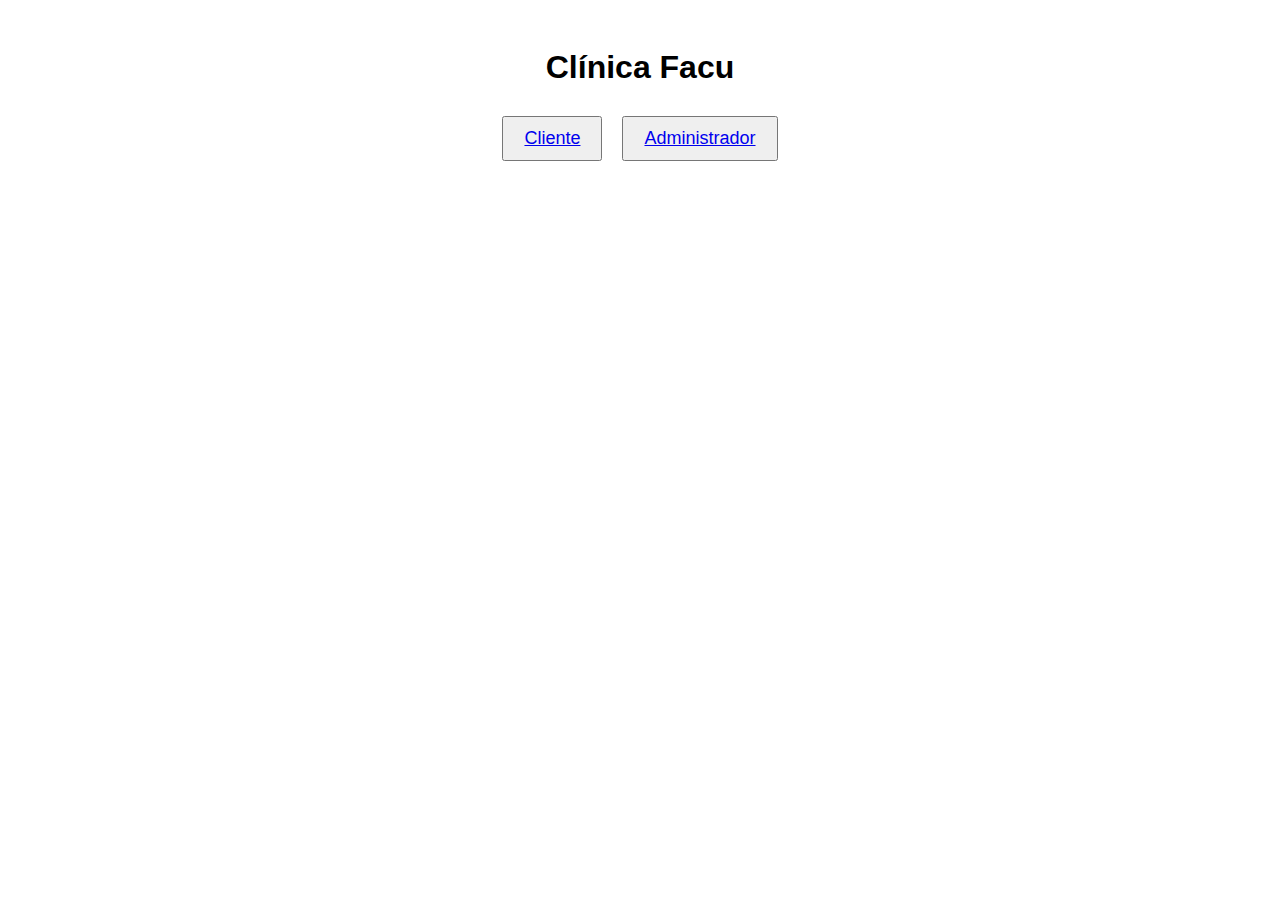
<file: index.html>
<!DOCTYPE html>
<html lang="en">
<head>
    <meta charset="UTF-8">
    <meta name="viewport" content="width=device-width, initial-scale=1.0">
    <title>Clínica Facu</title>
    <!-- Bootstrap CSS -->
    <link href="https://cdn.jsdelivr.net/npm/bootstrap@5.3.2/dist/css/bootstrap.min.css" rel="stylesheet" integrity="sha384-T3c6CoIi6uLrA9TneNEoa7RxnatzjcDSCmG1MXxSR1GAsXEV/Dwwykc2MPK8M2HN" crossorigin="anonymous">
    <style>
        body {
            padding: 20px;
        }
        h1 {
            font-family: 'Arial', sans-serif;
            text-align: center;
            margin-bottom: 30px;
        }
        .btn-container {
            display: flex;
            justify-content: center;
            gap: 20px;
        }
        .btn-container button {
            padding: 10px 20px;
            font-size: 18px;
        }
    </style>
</head>
<body>
    <h1>Clínica Facu</h1>

    <div class="btn-container">
        <button class="btn btn-primary"><a href="cliente.html" class="text-white text-decoration-none">Cliente</a></button>
        <button class="btn btn-secondary"><a href="Basiclogin.html" class="text-white text-decoration-none">Administrador</a></button>
    </div>

    <!-- Bootstrap JS (optional, if you need JavaScript) -->
    <script src="https://cdn.jsdelivr.net/npm/bootstrap@5.3.2/dist/js/bootstrap.bundle.min.js" integrity="sha384-C6RzsynM9kWDrMNeT87bh95OGNyZPhcTNXj1NW7RuBCsyN/o0jlpcV8Qyq46cDfL" crossorigin="anonymous"></script>
</body>
</html>
</file>
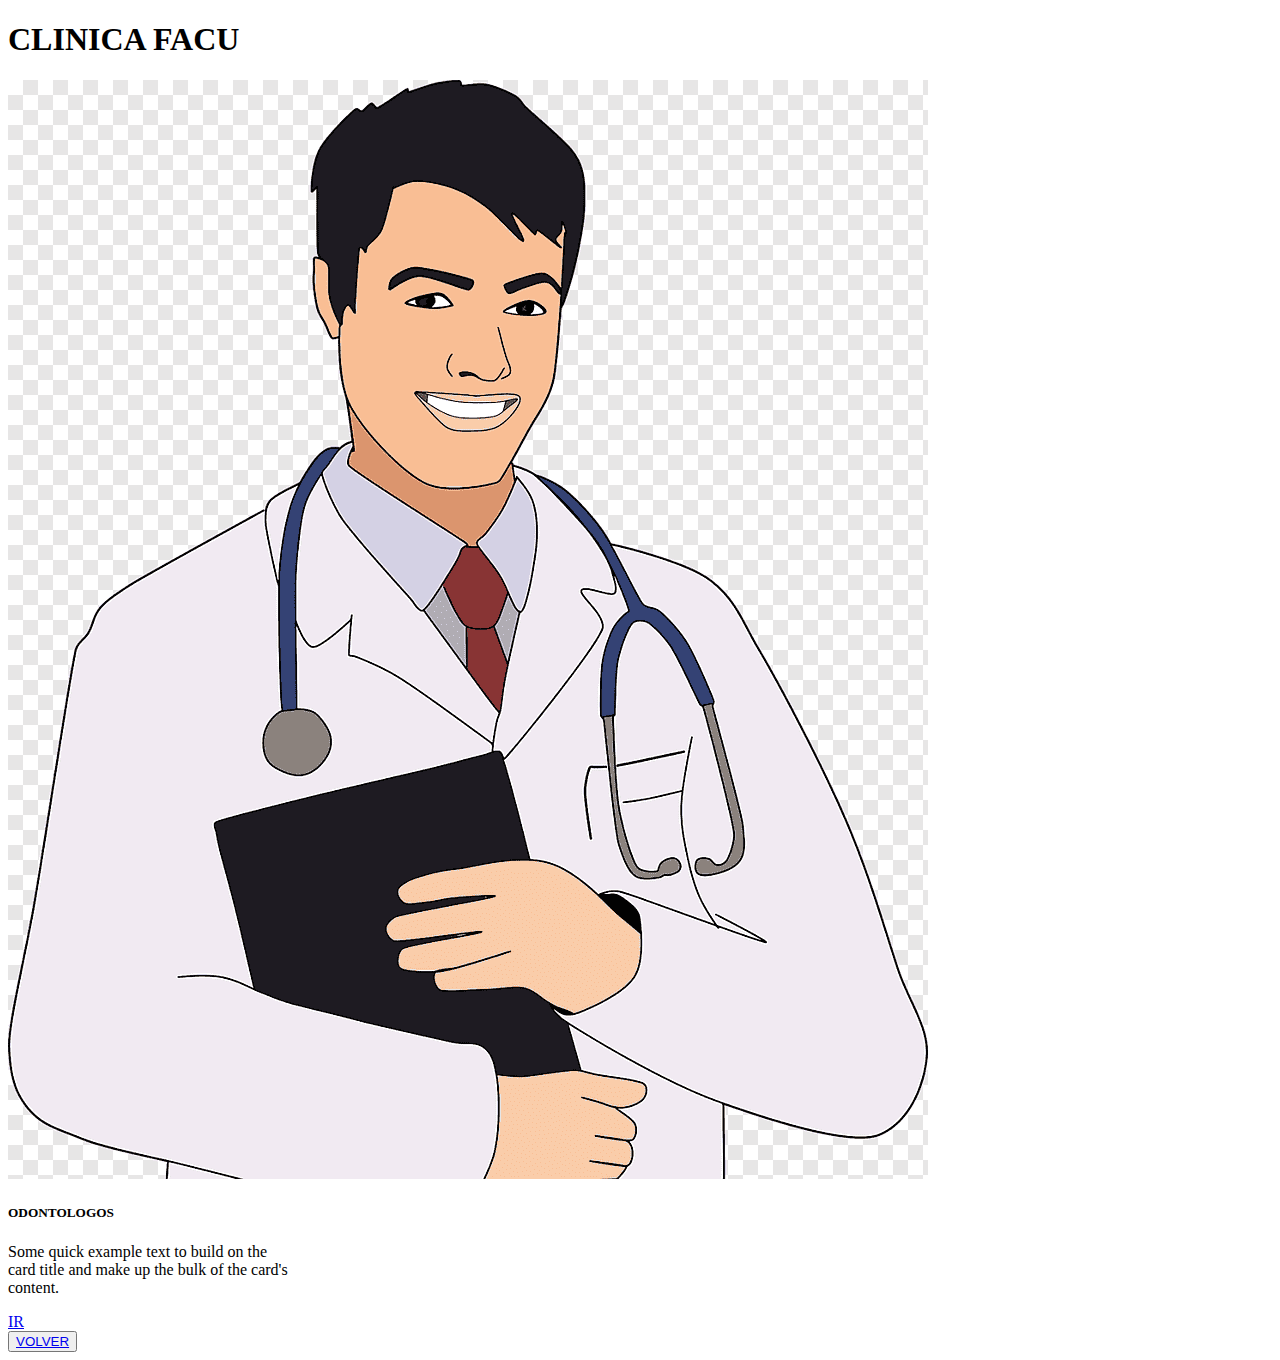
<file: administrador.html>
<!DOCTYPE html>
<html lang="en">
<head>
    <meta charset="UTF-8">
    <meta name="viewport" content="width=device-width, initial-scale=1.0">
    <title>Document</title>
    <link href="https://cdn.jsdelivr.net/npm/bootstrap@5.3.2/dist/css/bootstrap.min.css" rel="stylesheet" integrity="sha384-T3c6CoIi6uLrA9TneNEoa7RxnatzjcDSCmG1MXxSR1GAsXEV/Dwwykc2MPK8M2HN" crossorigin="anonymous">
</head>
<body>
<h1>CLINICA FACU </h1>


<div class="card" style="width: 18rem;">
    <img src="suepr.png" class="card-img-top" alt="...">
    <div class="card-body">
      <h5 class="card-title">ODONTOLOGOS</h5>
      <p class="card-text">Some quick example text to build on the card title and make up the bulk of the card's content.</p>
      <a href="ODONTOLOGOS.HTML" class="btn btn-primary">IR</a>
    </div>
  </div>



    <button><a href="logincerradoreal.html">VOLVER</a></button>
    <script src="https://cdn.jsdelivr.net/npm/bootstrap@5.3.2/dist/js/bootstrap.bundle.min.js" integrity="sha384-C6RzsynM9kWDrMNeT87bh95OGNyZPhcTNXj1NW7RuBCsyN/o0jlpcV8Qyq46cDfL" crossorigin="anonymous"></script>
</body>
</html>
</file>
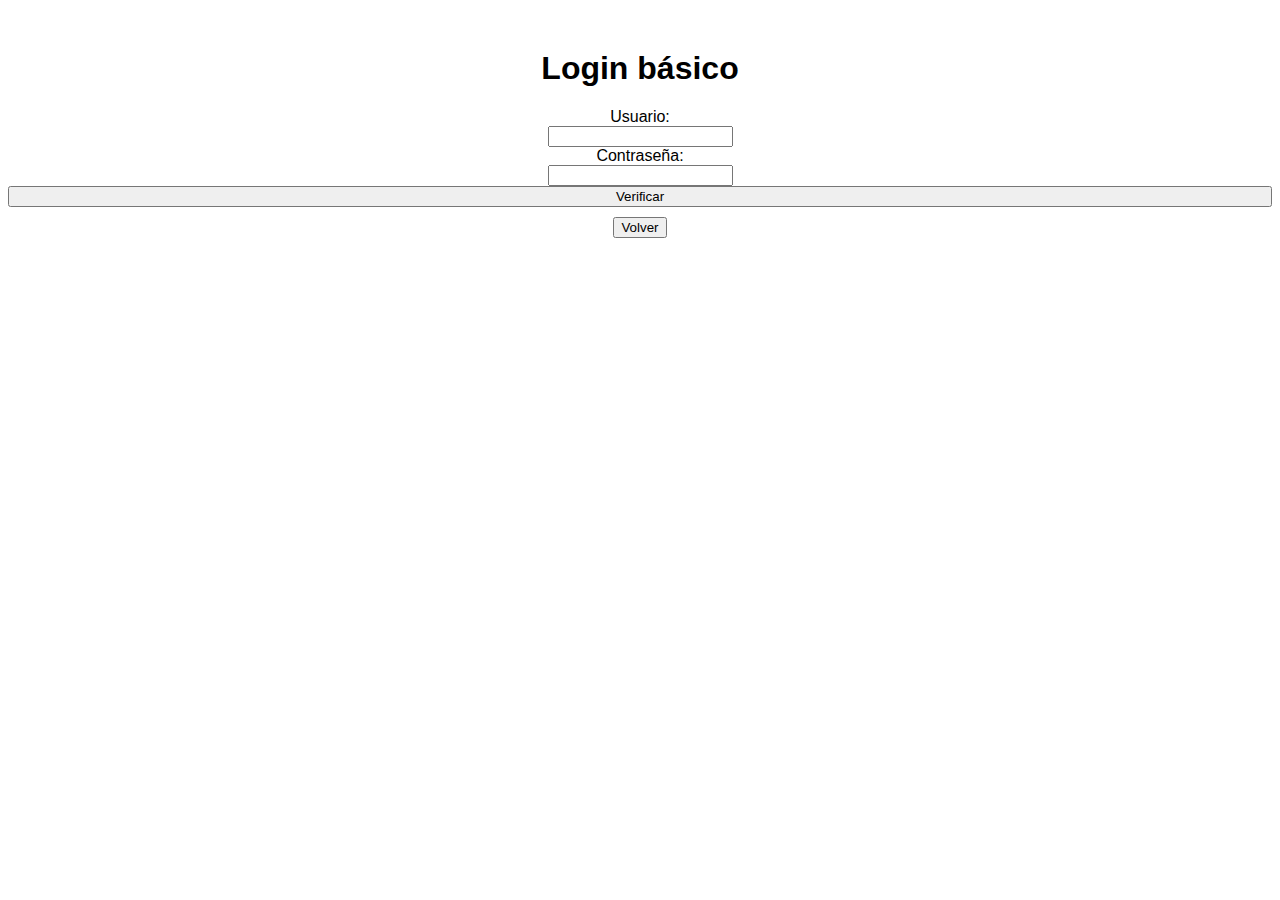
<file: Basiclogin.html>
<!DOCTYPE html>
<html>
<head>
    <meta charset="utf-8">
    <title>Login básico</title>
    <!-- Bootstrap CSS -->
    <link href="https://cdn.jsdelivr.net/npm/bootstrap@5.3.2/dist/css/bootstrap.min.css" rel="stylesheet" integrity="sha384-T3c6CoIi6uLrA9TneNEoa7RxnatzjcDSCmG1MXxSR1GAsXEV/Dwwykc2MPK8M2HN" crossorigin="anonymous">
    <style>
        body {
            font-family: Arial, sans-serif;
            text-align: center;
            margin-top: 50px;
        }
        #botonVolver {
            text-align: center;
            margin-top: 10px;
        }
        #botonVolver a {
            text-decoration: none;
            color: white;
        }
    </style>
    <script type="text/javascript">
        function validar() {
            var usuario = document.getElementById("usuario").value;
            var contraseña = document.getElementById("pass").value;

            if ((usuario === "Rofaba" && contraseña === "12345") ||
                (usuario === "Facu" && contraseña === "67890")) {
                window.location.href = "administrador.html";
            } else {
                alert("Verifica tus credenciales");
            }
        }
    </script>
</head>
<body>
    <div class="container">
        <h1 class="mt-5">Login básico</h1>
        <form class="mt-4">
            <div class="mb-3 row">
                <label for="usuario" class="col-sm-2 col-form-label">Usuario:</label>
                <div class="col-sm-10">
                    <input type="text" class="form-control" id="usuario" name="usuario">
                </div>
            </div>
            <div class="mb-3 row">
                <label for="pass" class="col-sm-2 col-form-label">Contraseña:</label>
                <div class="col-sm-10">
                    <input type="password" class="form-control" id="pass" name="pass">
                </div>
            </div>
            <div class="mb-3 row">
                <div class="col-sm-12">
                    <button type="button" class="btn btn-primary" onclick="validar()" style="width: 100%;">Verificar</button>
                </div>
            </div>
        </form>
        <div id="botonVolver">
            <a href="index.html"><button type="button" class="btn btn-secondary">Volver</button></a>
        </div>
    </div>
    <!-- Bootstrap JS (opcional, si necesitas JavaScript de Bootstrap) -->
    <script src="https://cdn.jsdelivr.net/npm/bootstrap@5.3.2/dist/js/bootstrap.bundle.min.js" integrity="sha384-C6RzsynM9kWDrMNeT87bh95OGNyZPhcTNXj1NW7RuBCsyN/o0jlpcV8Qyq46cDfL" crossorigin="anonymous"></script>
</body>
</html>
</file>
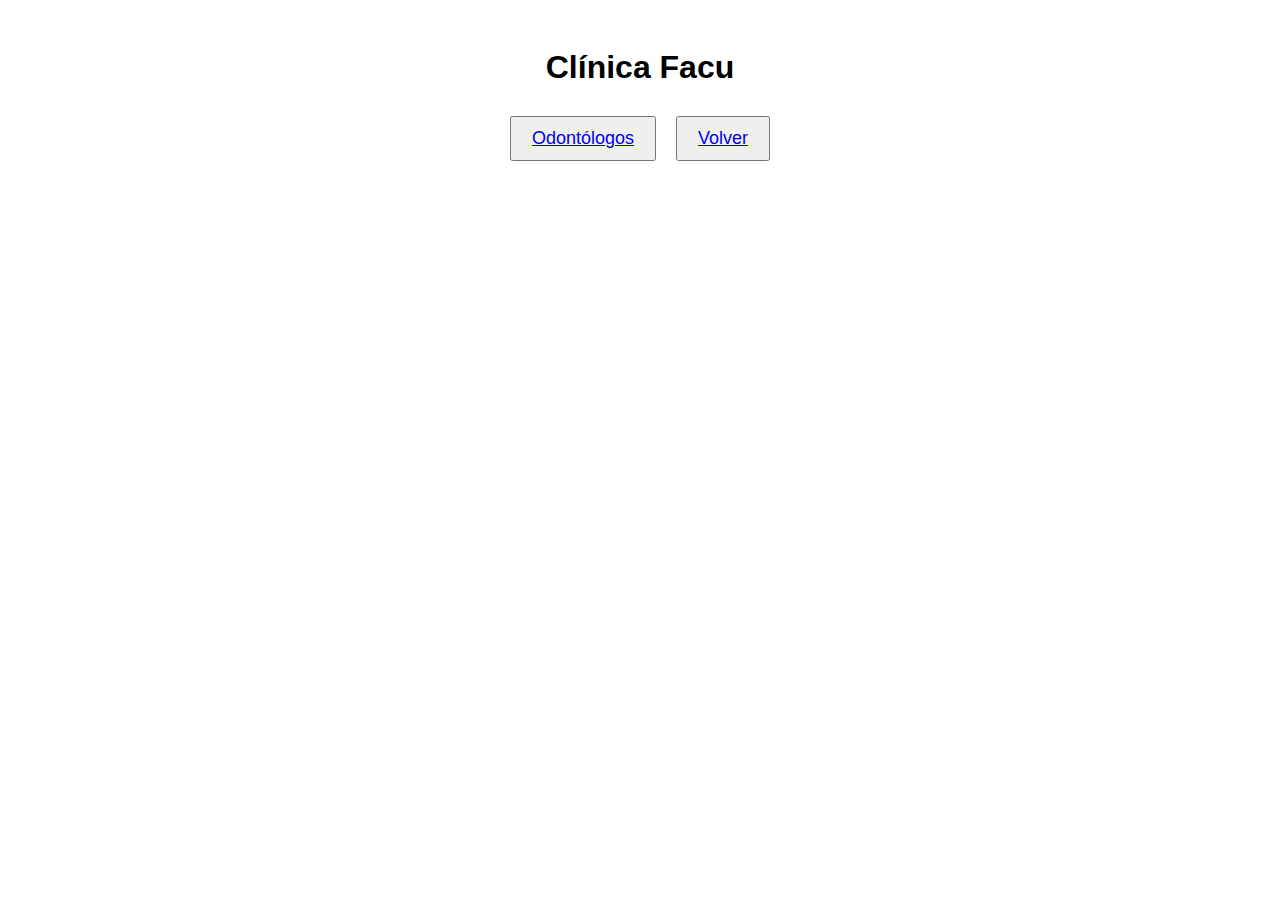
<file: cliente.html>
<!DOCTYPE html>
<html lang="en">
<head>
    <meta charset="UTF-8">
    <meta name="viewport" content="width=device-width, initial-scale=1.0">
    <title>Clínica Facu</title>
    <!-- Bootstrap CSS -->
    <link href="https://cdn.jsdelivr.net/npm/bootstrap@5.3.2/dist/css/bootstrap.min.css" rel="stylesheet" integrity="sha384-T3c6CoIi6uLrA9TneNEoa7RxnatzjcDSCmG1MXxSR1GAsXEV/Dwwykc2MPK8M2HN" crossorigin="anonymous">
    <style>
        body {
            padding: 20px;
        }
        h1 {
            font-family: 'Arial', sans-serif;
            text-align: center;
            margin-bottom: 30px;
        }
        .btn-container {
            display: flex;
            justify-content: center;
            gap: 20px;
        }
        .btn-container button {
            padding: 10px 20px;
            font-size: 18px;
        }
    </style>
</head>
<body>
    <h1>Clínica Facu</h1>

    <div class="btn-container">
        <button class="btn btn-primary"><a href="reservas.html" class="text-white text-decoration-none">Odontólogos</a></button>
        <button class="btn btn-secondary"><a href="index.html" class="text-white text-decoration-none">Volver</a></button>
    </div>

    <!-- Bootstrap JS (optional, if you need JavaScript) -->
    <script src="https://cdn.jsdelivr.net/npm/bootstrap@5.3.2/dist/js/bootstrap.bundle.min.js" integrity="sha384-C6RzsynM9kWDrMNeT87bh95OGNyZPhcTNXj1NW7RuBCsyN/o0jlpcV8Qyq46cDfL" crossorigin="anonymous"></script>
</body>
</html>
</file>
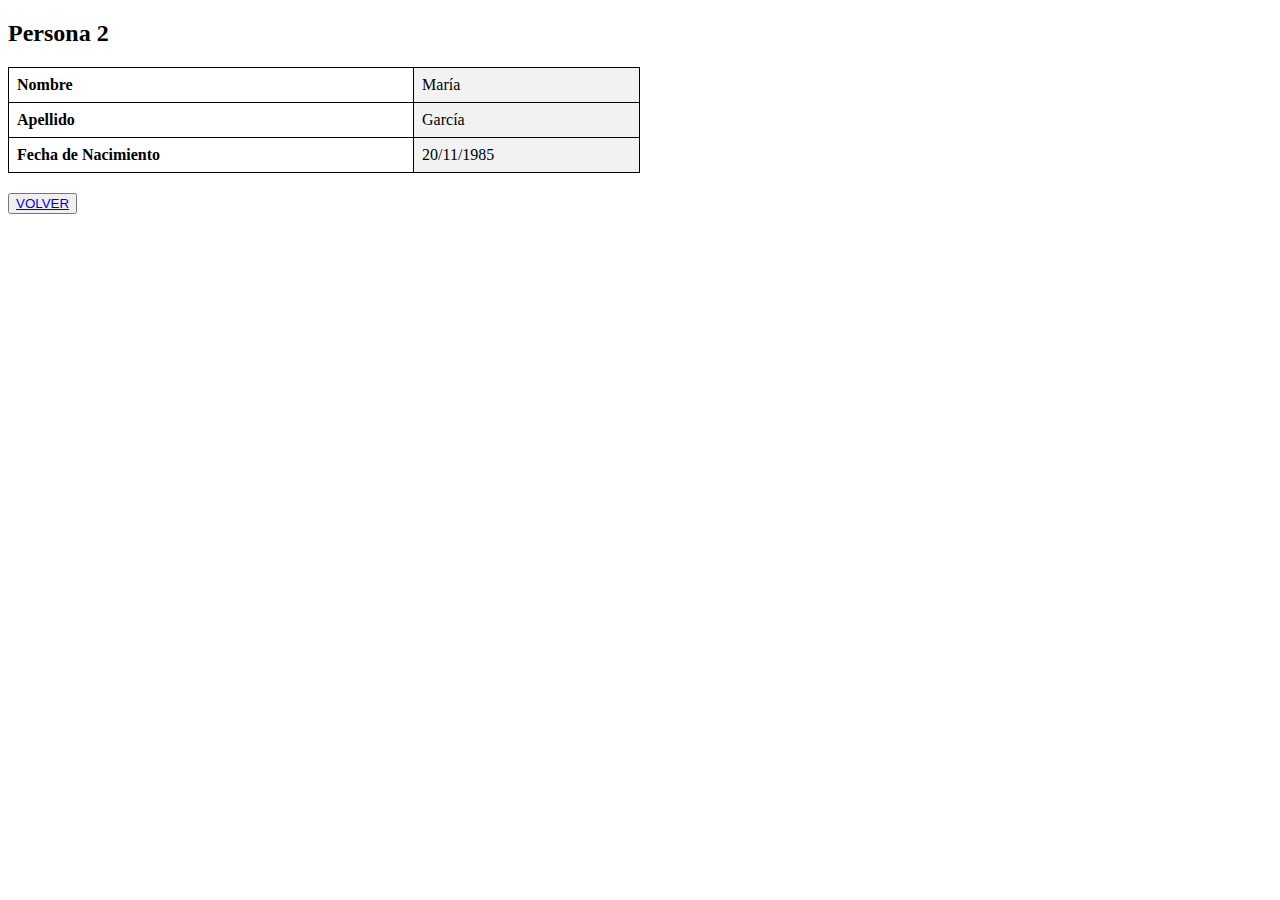
<file: JOSEFINAPOTALGE.HTML>
<!DOCTYPE html>
<html lang="es">
<head>
<meta charset="UTF-8">
<meta name="viewport" content="width=device-width, initial-scale=1.0">
<title>Persona 2 - Datos Personales Editables</title>
<style>
  table {
    width: 50%;
    border-collapse: collapse;
    margin-top: 20px;
    margin-bottom: 20px;
  }
  th, td {
    border: 1px solid black;
    padding: 8px;
    text-align: left;
  }
  td[contenteditable="true"] {
    background-color: #f2f2f2; /* Color de fondo para resaltar que es editable */
  }
</style>
</head>
<body>

<h2>Persona 2</h2>

<table id="datosPersonales2">
  <tr>
    <th>Nombre</th>
    <td contenteditable="true" id="nombre2">María</td>
  </tr>
  <tr>
    <th>Apellido</th>
    <td contenteditable="true" id="apellido2">García</td>
  </tr>
  <tr>
    <th>Fecha de Nacimiento</th>
    <td contenteditable="true" id="fechaNacimiento2">20/11/1985</td>
  </tr>
</table>

<script>
  // Funciones para guardar y cargar datos de Persona 2
  const guardarDatosPersona2 = () => {
    localStorage.setItem('nombre2', document.getElementById('nombre2').innerText);
    localStorage.setItem('apellido2', document.getElementById('apellido2').innerText);
    localStorage.setItem('fechaNacimiento2', document.getElementById('fechaNacimiento2').innerText);
  };

  const cargarDatosGuardadosPersona2 = () => {
    document.getElementById('nombre2').innerText = localStorage.getItem('nombre2') || 'María';
    document.getElementById('apellido2').innerText = localStorage.getItem('apellido2') || 'García';
    document.getElementById('fechaNacimiento2').innerText = localStorage.getItem('fechaNacimiento2') || '20/11/1985';
  };

  cargarDatosGuardadosPersona2(); // Cargar datos de Persona 2 al cargar la página

  // Event listeners para guardar automáticamente los cambios en Persona 2
  document.getElementById('nombre2').addEventListener('input', guardarDatosPersona2);
  document.getElementById('apellido2').addEventListener('input', guardarDatosPersona2);
  document.getElementById('fechaNacimiento2').addEventListener('input', guardarDatosPersona2);
</script>
<div id="botonVolver"><button><a href="ODONTOLOGOS.HTML">VOLVER</a></button></div>
</body>
</html>
</file>
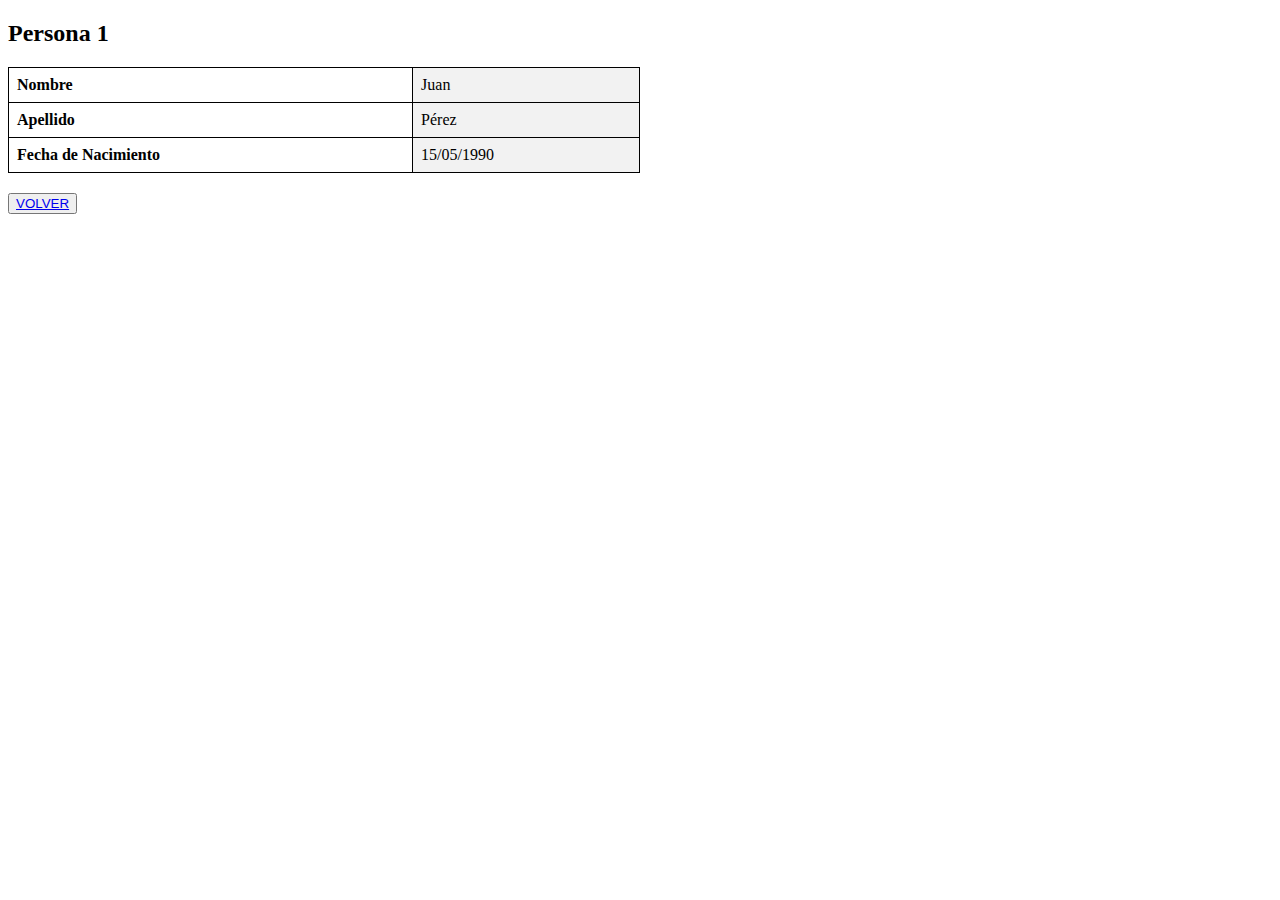
<file: JUANPALATRA.html>
<!DOCTYPE html>
<html lang="es">
<head>
<meta charset="UTF-8">
<meta name="viewport" content="width=device-width, initial-scale=1.0">
<title>Persona 1 - Datos Personales Editables</title>
<style>
  table {
    width: 50%;
    border-collapse: collapse;
    margin-top: 20px;
    margin-bottom: 20px;
  }
  th, td {
    border: 1px solid black;
    padding: 8px;
    text-align: left;
  }
  td[contenteditable="true"] {
    background-color: #f2f2f2; /* Color de fondo para resaltar que es editable */
  }
</style>
</head>
<body>

<h2>Persona 1</h2>

<table id="datosPersonales1">
  <tr>
    <th>Nombre</th>
    <td contenteditable="true" id="nombre1">Juan</td>
  </tr>
  <tr>
    <th>Apellido</th>
    <td contenteditable="true" id="apellido1">Pérez</td>
  </tr>
  <tr>
    <th>Fecha de Nacimiento</th>
    <td contenteditable="true" id="fechaNacimiento1">15/05/1990</td>
  </tr>
</table>

<script>
  // Funciones para guardar y cargar datos de Persona 1
  const guardarDatosPersona1 = () => {
    localStorage.setItem('nombre1', document.getElementById('nombre1').innerText);
    localStorage.setItem('apellido1', document.getElementById('apellido1').innerText);
    localStorage.setItem('fechaNacimiento1', document.getElementById('fechaNacimiento1').innerText);
  };

  const cargarDatosGuardadosPersona1 = () => {
    document.getElementById('nombre1').innerText = localStorage.getItem('nombre1') || 'Juan';
    document.getElementById('apellido1').innerText = localStorage.getItem('apellido1') || 'Pérez';
    document.getElementById('fechaNacimiento1').innerText = localStorage.getItem('fechaNacimiento1') || '15/05/1990';
  };

  cargarDatosGuardadosPersona1(); // Cargar datos de Persona 1 al cargar la página

  // Event listeners para guardar automáticamente los cambios en Persona 1
  document.getElementById('nombre1').addEventListener('input', guardarDatosPersona1);
  document.getElementById('apellido1').addEventListener('input', guardarDatosPersona1);
  document.getElementById('fechaNacimiento1').addEventListener('input', guardarDatosPersona1);
</script>
<div id="botonVolver"><button><a href="ODONTOLOGOS.HTML">VOLVER</a></button></div>
</body>
</html>
</file>
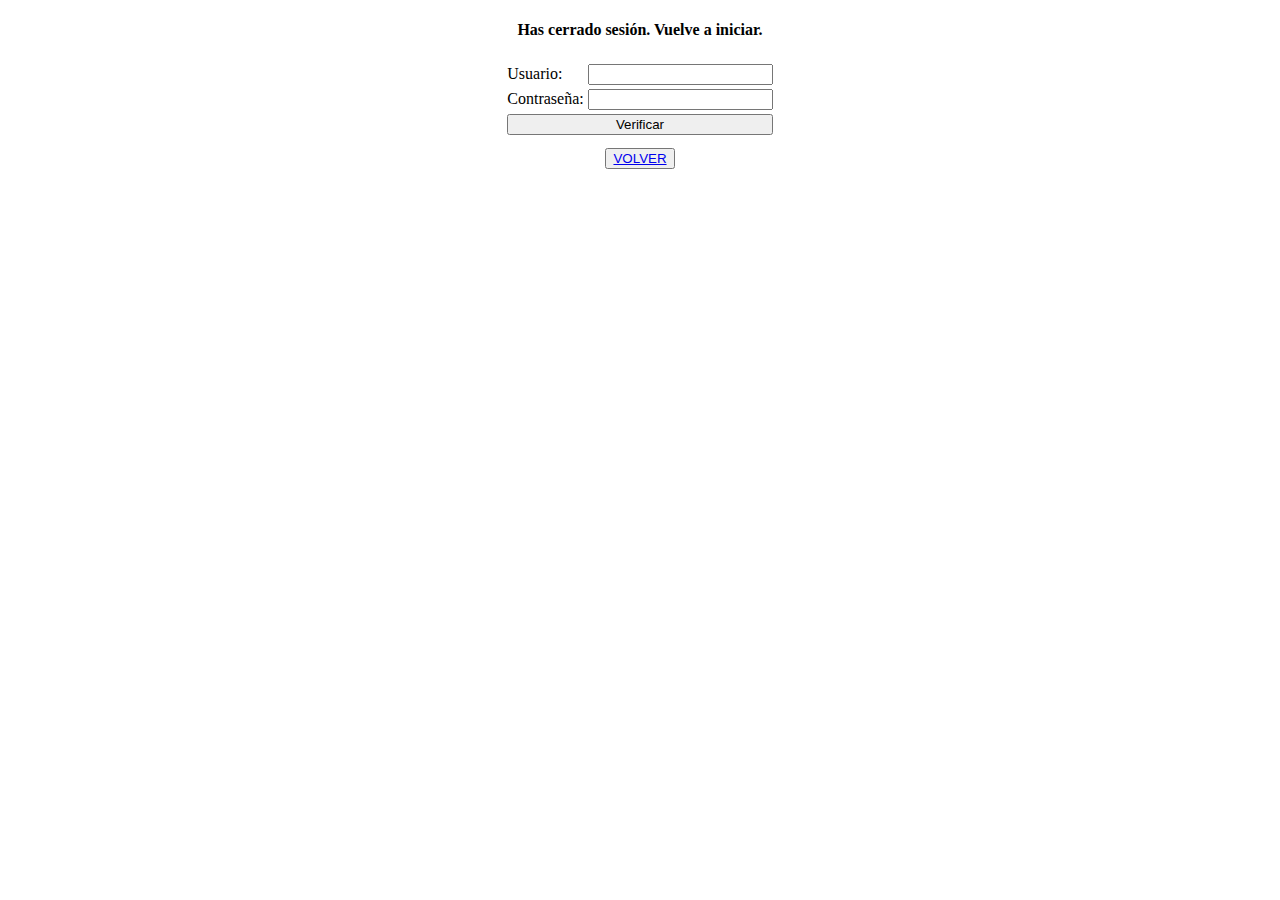
<file: logincerradoreal.html>
<!DOCTYPE html>
<html>
<head>
	<meta charset="utf-8">
	<title>Login básico</title>
	
	<style type="text/css">
		#mensajeDiv {
			text-align: center;
			margin-top: 20px; /* Ajusta la cantidad de margen superior según sea necesario */
		}
		
		#botonVolver {
			text-align: center;
			margin-top: 10px; /* Ajusta la cantidad de margen superior según sea necesario */
		}
	</style>

	<script type="text/javascript">
		function validar() {
			var usuario = document.getElementById("usuario").value;
			var contraseña = document.getElementById("pass").value;	

			if ((usuario === "Rofaba" && contraseña === "12345") ||
			    (usuario === "Facu" && contraseña === "67890") ) {
				window.location.href = "administrador.html";
			} else {
				alert("Verifica tus credenciales");
			}
		}
	</script>
</head>
<body>
	<center>
		<div id="mensajeDiv"><h4>Has cerrado sesión. Vuelve a iniciar.</h4></div>
		<table>
			<tr>
				<td><label>Usuario: </label></td> <td><input type="text" name="usuario" id="usuario"></td>
			</tr>
			<tr>
				<td><label>Contraseña: </label></td> <td><input type="password" name="pass" id="pass"></td>
			</tr>
			<tr>
				<td colspan="2"><input type="button" name="btnVerificacion" id="btnVerifica" onclick="validar()" value="Verificar" style="width: 100%"></td>
			</tr>
		</table>
		<div id="botonVolver"><button><a href="index.html">VOLVER</a></button></div>
	</center>
</body>
</html>
</file>
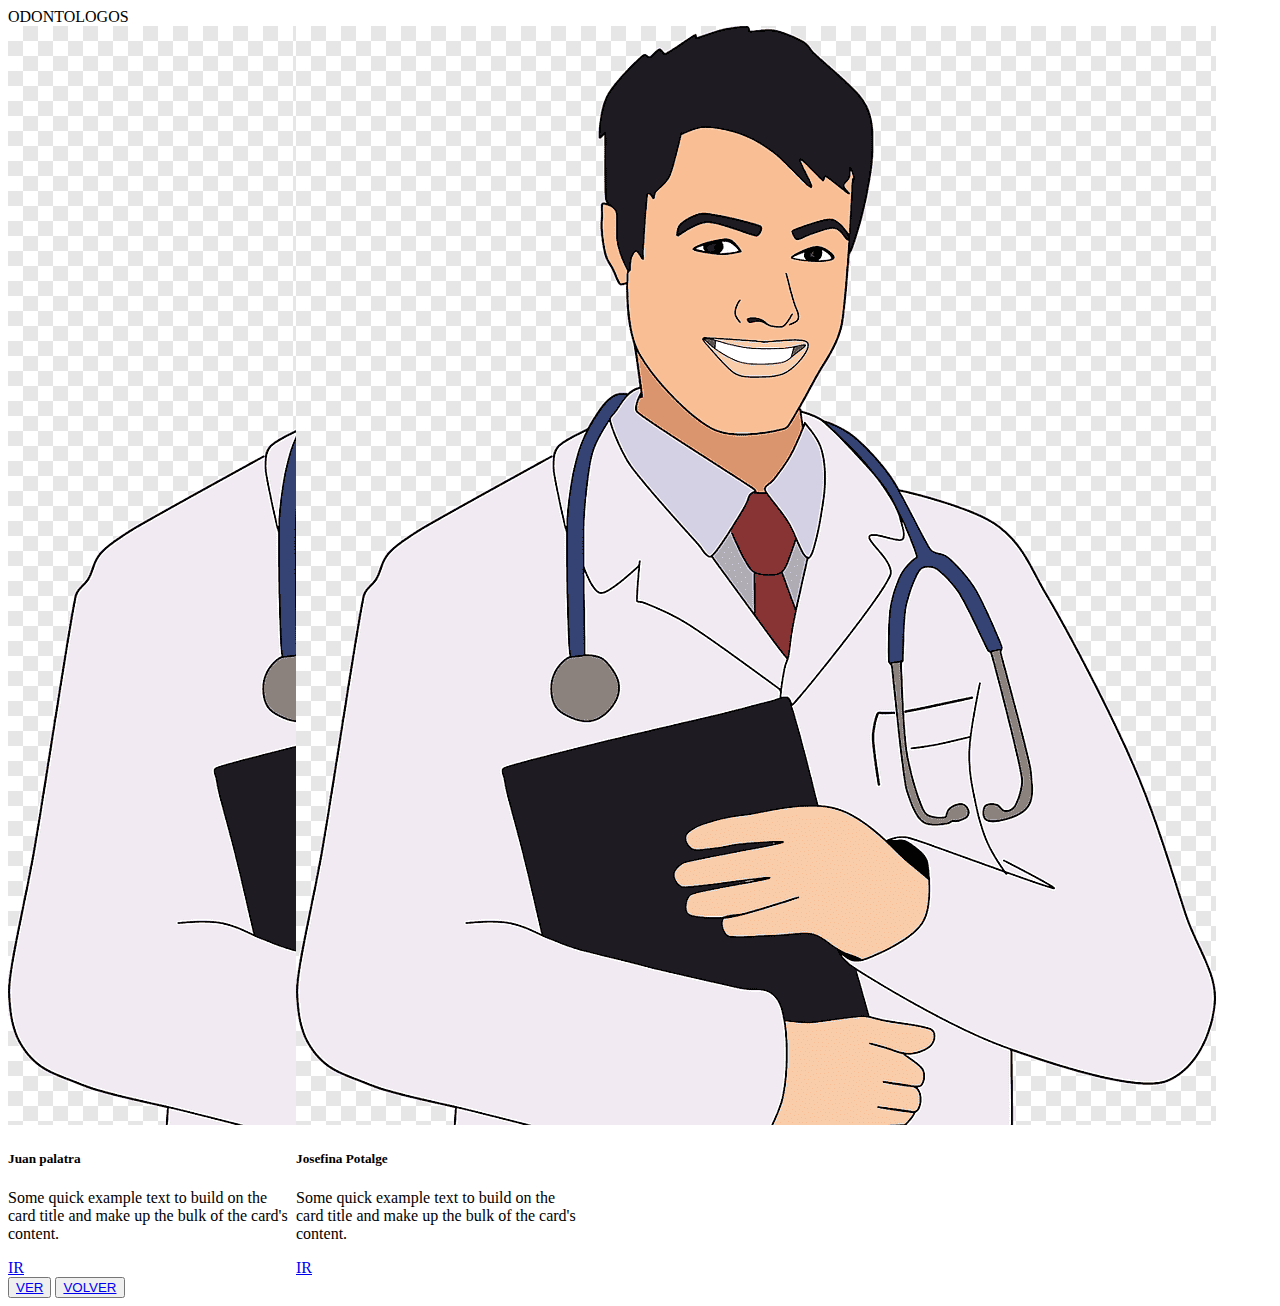
<file: ODONTOLOGOS.HTML>
<!DOCTYPE html>
<html lang="en">
<head>
    <meta charset="UTF-8">
    <meta name="viewport" content="width=device-width, initial-scale=1.0">
    <title>Document</title>
    <link rel="stylesheet" href="22.css">
    <link href="https://cdn.jsdelivr.net/npm/bootstrap@5.3.2/dist/css/bootstrap.min.css" rel="stylesheet" integrity="sha384-T3c6CoIi6uLrA9TneNEoa7RxnatzjcDSCmG1MXxSR1GAsXEV/Dwwykc2MPK8M2HN" crossorigin="anonymous">
</head>
<body>
    <div class="p-3 mb-2 bg-primary text-white">ODONTOLOGOS</div>

<div class="odontologos">

    <div class="card" style="width: 18rem;">
        <img src="suepr.png" class="card-img-top" alt="...">
        <div class="card-body">
          <h5 class="card-title">Juan palatra</h5>
          <p class="card-text">Some quick example text to build on the card title and make up the bulk of the card's content.</p>
          <a href="JUANPALATRA.html" class="btn btn-primary">IR</a>
        </div>
    </div>

    <div class="card" style="width: 18rem;">
        <img src="suepr.png" class="card-img-top" alt="...">
        <div class="card-body">
          <h5 class="card-title">Josefina Potalge</h5>
          <p class="card-text">Some quick example text to build on the card title and make up the bulk of the card's content.</p>
          <a href="JOSEFINAPOTALGE.HTML" class="btn btn-primary">IR</a>
        </div>
    </div>
</div>







<button><a href="odontologosver.html">VER</a></button>



<button><a href="logincerradoreal.html">VOLVER</a></button>
    <script src="https://cdn.jsdelivr.net/npm/bootstrap@5.3.2/dist/js/bootstrap.bundle.min.js" integrity="sha384-C6RzsynM9kWDrMNeT87bh95OGNyZPhcTNXj1NW7RuBCsyN/o0jlpcV8Qyq46cDfL" crossorigin="anonymous"></script>
</body>
</html>
</file>
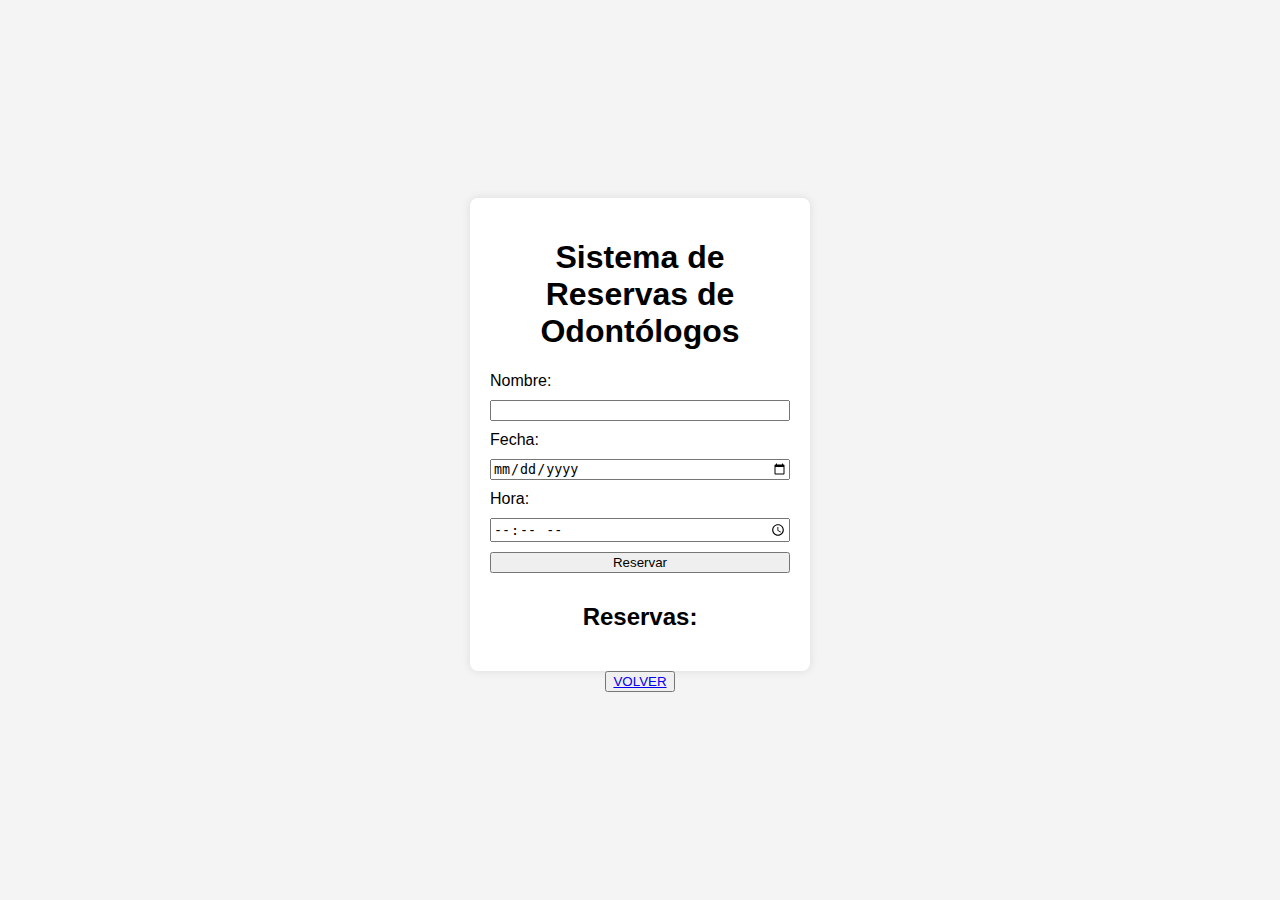
<file: reservas.html>
<!DOCTYPE html>
<html lang="en">
<head>
    <meta charset="UTF-8">
    <meta name="viewport" content="width=device-width, initial-scale=1.0">
    <title>Sistema de Reservas de Odontólogos</title>
    <link rel="stylesheet" href="styles.css">
</head>
<body>
    <div id="total">
        <div class="container">
            <h1>Sistema de Reservas de Odontólogos</h1>
                <form id="reservationForm">
            <label for="name">Nombre:</label>
            <input type="text" id="name" required>
            
            <label for="date">Fecha:</label>
            <input type="date" id="date" required>
            
            <label for="time">Hora:</label>
            <input type="time" id="time" required>
            
            <button type="submit">Reservar</button>
            </form>
        
            <h2>Reservas:</h2>
            <ul id="reservationsList"></ul>
        </div>
        <div id="botonVolver2">
            <button><a href="index.html">VOLVER</a></button>
        </div>
    </div>

    <script src="script.js"></script>
</body>
</html>
</file>
<file: 22.css>
.odontologos {
    display:flex;
}
</file>
<file: styles.css>
body {
    font-family: Arial, sans-serif;
    background-color: #f4f4f4;
    display: flex;
    justify-content: center;
    align-items: center;
    height: 100vh;
    margin: 0;
}
#total {
    display: flex;
    flex-direction: column;
    justify-content: center;
    align-items: center;
    }

.container {
    background-color: white;
    padding: 20px;
    border-radius: 8px;
    box-shadow: 0 0 10px rgba(0, 0, 0, 0.1);
    width: 300px;
}

h1, h2 {
    text-align: center;
}

form {
    display: flex;
    flex-direction: column;
}

label, input, button {
    margin-bottom: 10px;
}

button.delete {
    background-color: #ff4d4d;
    color: white;
    border: none;
    border-radius: 5px;
    padding: 5px 10px;
    cursor: pointer;
}

button.delete:hover {
    background-color: #ff1a1a;
}


#botonVolver2{
        justify-content: center;
        
        }
</file>
